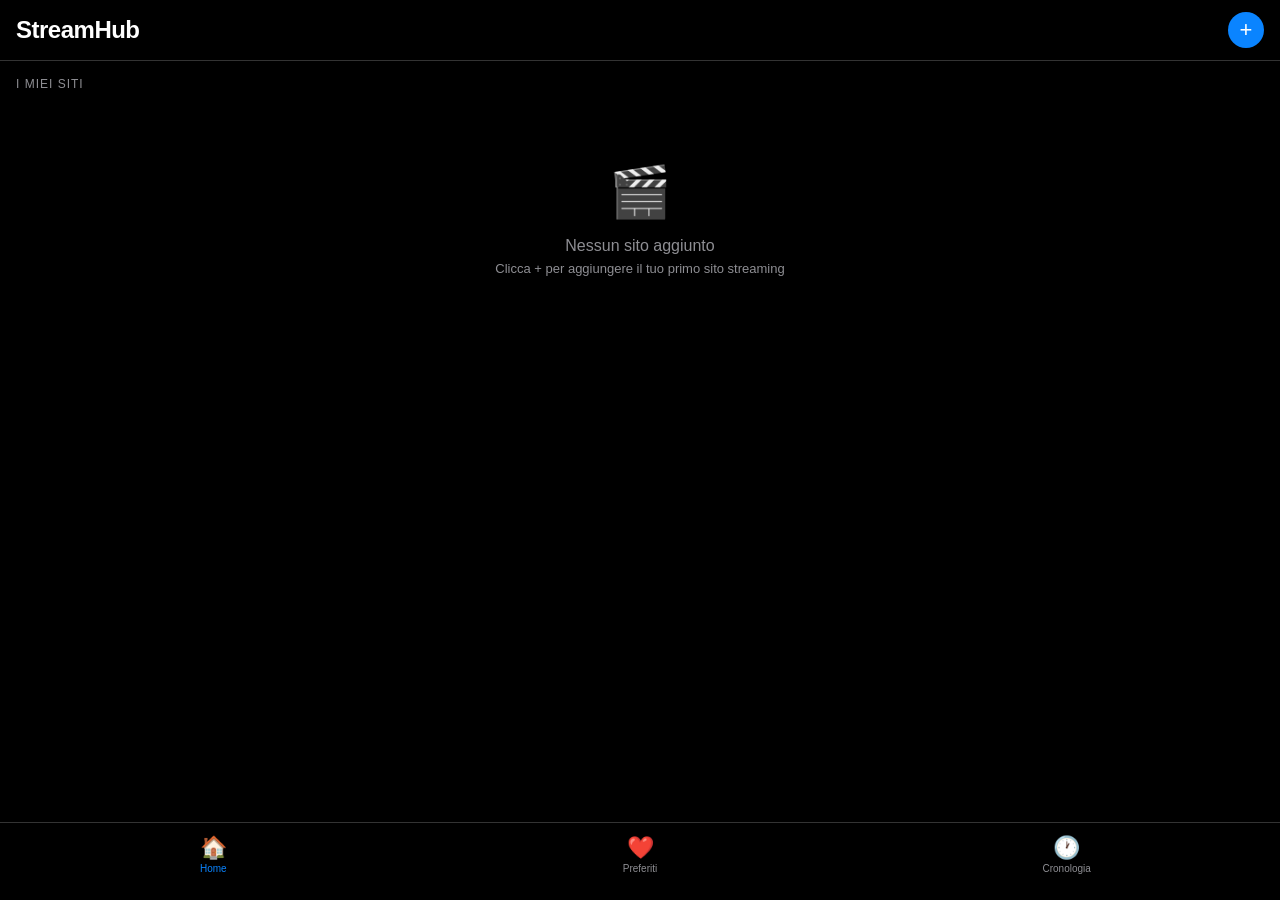
<file: index.html>
<!DOCTYPE html>
<html lang="it">
<head>
    <meta charset="UTF-8">
    <meta name="viewport" content="width=device-width, initial-scale=1.0, viewport-fit=cover, user-scalable=no">
    <meta name="apple-mobile-web-app-capable" content="yes">
    <meta name="apple-mobile-web-app-status-bar-style" content="black-translucent">
    <meta name="theme-color" content="#000000">
    <meta http-equiv="Cache-Control" content="no-cache, no-store, must-revalidate">
    <meta http-equiv="Pragma" content="no-cache">
    <meta http-equiv="Expires" content="0">
    <title>StreamHub</title>
    <link rel="stylesheet" href="styles.css">
    <link rel="manifest" href="manifest.json">
    <link rel="apple-touch-icon" href="data:image/svg+xml,<svg xmlns='http://www.w3.org/2000/svg' viewBox='0 0 100 100'><rect fill='%23000' width='100' height='100' rx='20'/><text x='50' y='65' text-anchor='middle' fill='%23fff' font-size='40' font-family='Arial'>▶</text></svg>">
</head>
<body>
    <!-- Barra superiore -->
    <header class="header">
        <h1 class="logo">StreamHub</h1>
        <button class="btn-icon" onclick="showAddSite()" title="Aggiungi sito">+</button>
    </header>

    <!-- Contenuto principale -->
    <main class="main">
        <div class="section-title" id="sectionTitle">I MIEI SITI</div>
        <div id="siteList" class="site-list"></div>
        <div id="emptyState" class="empty-state">
            <div class="empty-icon">🎬</div>
            <p>Nessun sito aggiunto</p>
            <p class="sub">Clicca + per aggiungere il tuo primo sito streaming</p>
        </div>
    </main>

    <!-- Menu inferiore -->
    <nav class="tabbar">
        <button class="tab active" id="tabSites" onclick="showTab('sites')">
            <span class="tab-icon">🏠</span>
            <span class="tab-label">Home</span>
        </button>
        <button class="tab" id="tabFavorites" onclick="showTab('favorites')">
            <span class="tab-icon">❤️</span>
            <span class="tab-label">Preferiti</span>
        </button>
        <button class="tab" id="tabHistory" onclick="showTab('history')">
            <span class="tab-icon">🕐</span>
            <span class="tab-label">Cronologia</span>
        </button>
    </nav>

    <!-- Modal aggiungi sito -->
    <div id="addModal" class="modal" style="display:none">
        <div class="modal-content">
            <h2>Aggiungi sito streaming</h2>
            <input type="text" id="siteName" placeholder="Nome del sito (es. MioStream)" class="input" autocomplete="off">
            <input type="url" id="siteUrl" placeholder="URL (es. https://miosito.com)" class="input" autocomplete="off">
            <div class="modal-buttons">
                <button class="btn btn-cancel" onclick="hideAddSite()">Annulla</button>
                <button class="btn btn-save" onclick="addSite()">Aggiungi</button>
            </div>
        </div>
    </div>

    <!-- Browser interno -->
    <div id="browser" class="browser" style="display:none">
        <div class="browser-bar">
            <button class="btn-back" onclick="closeBrowser()">← Indietro</button>
            <span id="browserTitle" class="browser-title"></span>
            <button class="btn-fav" id="btnFavorite" onclick="toggleFavorite()">☆</button>
        </div>
        <div id="browserLoading" class="browser-loading">
            <div class="spinner"></div>
        </div>
        <iframe id="browserFrame" sandbox="allow-scripts allow-same-origin allow-forms allow-popups allow-top-navigation"></iframe>
    </div>

    <script src="app.js"></script>
</body>
</html>
</file>
<file: styles.css>
:root {
    --bg: #000000;
    --card: #1C1C1E;
    --text: #FFFFFF;
    --sub: #8E8E93;
    --accent: #0A84FF;
    --red: #FF3B30;
    --bar-height: 44px;
}

* { margin: 0; padding: 0; box-sizing: border-box; }
body { 
    font-family: -apple-system, BlinkMacSystemFont, 'SF Pro Display', sans-serif;
    background: var(--bg); color: var(--text);
    min-height: 100vh; padding-bottom: 80px;
    -webkit-tap-highlight-color: transparent;
    user-select: none; -webkit-user-select: none;
}

/* Header */
.header {
    display: flex; align-items: center; justify-content: space-between;
    padding: 12px 16px; background: #000;
    position: sticky; top: 0; z-index: 100;
    border-bottom: 0.5px solid #333;
}
.logo { font-size: 24px; font-weight: 800; letter-spacing: -0.5px; }
.btn-icon {
    width: 36px; height: 36px; border-radius: 50%;
    background: var(--accent); color: white; border: none;
    font-size: 22px; cursor: pointer; display: flex;
    align-items: center; justify-content: center;
}

/* Main */
.main { padding: 16px; }
.section-title { font-size: 12px; color: var(--sub); margin-bottom: 12px; letter-spacing: 1px; }

/* Site Cards */
.site-list { display: flex; flex-direction: column; gap: 10px; }
.site-card {
    background: var(--card); border-radius: 14px; padding: 16px;
    display: flex; align-items: center; gap: 14px;
    cursor: pointer; transition: transform 0.15s;
}
.site-card:active { transform: scale(0.97); }
.site-icon {
    width: 50px; height: 50px; border-radius: 12px;
    background: linear-gradient(135deg, #333, #555);
    display: flex; align-items: center; justify-content: center;
    font-size: 22px;
}
.site-info { flex: 1; }
.site-name { font-size: 16px; font-weight: 600; }
.site-url { font-size: 12px; color: var(--sub); margin-top: 2px; }
.site-actions { display: flex; gap: 8px; }
.btn-sm {
    width: 30px; height: 30px; border-radius: 50%; border: none;
    cursor: pointer; font-size: 14px; display: flex;
    align-items: center; justify-content: center;
}
.btn-play { background: var(--accent); color: white; }
.btn-del { background: #333; color: var(--red); }

/* Empty State */
.empty-state { text-align: center; padding: 60px 20px; color: var(--sub); }
.empty-icon { font-size: 50px; margin-bottom: 16px; }
.empty-state .sub { font-size: 13px; margin-top: 6px; }

/* Tab Bar */
.tabbar {
    display: flex; position: fixed; bottom: 0; left: 0; right: 0;
    background: #000; border-top: 0.5px solid #333;
    padding: 6px 0 20px; z-index: 100;
}
.tab {
    flex: 1; background: none; border: none; color: var(--sub);
    cursor: pointer; display: flex; flex-direction: column;
    align-items: center; gap: 2px; padding: 6px;
}
.tab.active { color: var(--accent); }
.tab-icon { font-size: 22px; }
.tab-label { font-size: 10px; }

/* Modal */
.modal {
    position: fixed; top: 0; left: 0; right: 0; bottom: 0;
    background: rgba(0,0,0,0.7); display: flex;
    align-items: center; justify-content: center; z-index: 200;
}
.modal-content {
    background: var(--card); border-radius: 16px;
    padding: 24px; width: 90%; max-width: 400px;
    display: flex; flex-direction: column; gap: 14px;
}
.modal-content h2 { font-size: 18px; text-align: center; }
.input {
    padding: 12px 14px; border-radius: 10px;
    background: #2C2C2E; border: none; color: white;
    font-size: 15px; outline: none;
}
.input:focus { background: #3A3A3C; }
.modal-buttons { display: flex; gap: 10px; }
.btn {
    flex: 1; padding: 12px; border-radius: 10px;
    border: none; font-size: 15px; cursor: pointer; font-weight: 600;
}
.btn-cancel { background: #333; color: white; }
.btn-save { background: var(--accent); color: white; }

/* Browser */
.browser {
    position: fixed; top: 0; left: 0; right: 0; bottom: 0;
    background: #000; z-index: 300; display: flex; flex-direction: column;
}
.browser-bar {
    display: flex; align-items: center; gap: 10px;
    padding: 10px 14px; background: #111;
    border-bottom: 0.5px solid #333;
}
.btn-back {
    background: none; border: none; color: var(--accent);
    font-size: 15px; cursor: pointer;
}
.browser-title { flex: 1; font-size: 14px; text-align: center; overflow: hidden; text-overflow: ellipsis; white-space: nowrap; }
.btn-fav { background: none; border: none; color: var(--accent); font-size: 20px; cursor: pointer; }
.browser-loading {
    position: absolute; top: 50%; left: 50%; transform: translate(-50%, -50%);
    z-index: 400; display: none;
}
.spinner {
    width: 36px; height: 36px; border: 3px solid #333;
    border-top-color: var(--accent); border-radius: 50%;
    animation: spin 0.8s linear infinite;
}
@keyframes spin { to { transform: rotate(360deg); } }
#browserFrame {
    flex: 1; border: none; width: 100%; background: #000;
}

/* Favorites / History lists */
.list-item {
    display: flex; align-items: center; gap: 12px;
    padding: 14px 16px; background: var(--card);
    border-radius: 12px; margin-bottom: 8px;
}
.list-item-thumb {
    width: 36px; height: 36px; border-radius: 8px;
    background: #333; display: flex; align-items: center;
    justify-content: center; font-size: 14px;
}
.list-item-info { flex: 1; }
.list-item-title { font-size: 14px; font-weight: 500; }
.list-item-url { font-size: 11px; color: var(--sub); }
</file>
<file: firetv/streamhub-firetv/app/src/main/assets/styles.css>
:root {
    --bg: #000000;
    --card: #1C1C1E;
    --text: #FFFFFF;
    --sub: #8E8E93;
    --accent: #0A84FF;
    --red: #FF3B30;
    --bar-height: 44px;
}

* { margin: 0; padding: 0; box-sizing: border-box; }
body { 
    font-family: -apple-system, BlinkMacSystemFont, 'SF Pro Display', sans-serif;
    background: var(--bg); color: var(--text);
    min-height: 100vh; padding-bottom: 80px;
    -webkit-tap-highlight-color: transparent;
    user-select: none; -webkit-user-select: none;
}

/* Header */
.header {
    display: flex; align-items: center; justify-content: space-between;
    padding: 12px 16px; background: #000;
    position: sticky; top: 0; z-index: 100;
    border-bottom: 0.5px solid #333;
}
.logo { font-size: 24px; font-weight: 800; letter-spacing: -0.5px; }
.btn-icon {
    width: 36px; height: 36px; border-radius: 50%;
    background: var(--accent); color: white; border: none;
    font-size: 22px; cursor: pointer; display: flex;
    align-items: center; justify-content: center;
}

/* Main */
.main { padding: 16px; }
.section-title { font-size: 12px; color: var(--sub); margin-bottom: 12px; letter-spacing: 1px; }

/* Site Cards */
.site-list { display: flex; flex-direction: column; gap: 10px; }
.site-card {
    background: var(--card); border-radius: 14px; padding: 16px;
    display: flex; align-items: center; gap: 14px;
    cursor: pointer; transition: transform 0.15s;
}
.site-card:active { transform: scale(0.97); }
.site-icon {
    width: 50px; height: 50px; border-radius: 12px;
    background: linear-gradient(135deg, #333, #555);
    display: flex; align-items: center; justify-content: center;
    font-size: 22px;
}
.site-info { flex: 1; }
.site-name { font-size: 16px; font-weight: 600; }
.site-url { font-size: 12px; color: var(--sub); margin-top: 2px; }
.site-actions { display: flex; gap: 8px; }
.btn-sm {
    width: 30px; height: 30px; border-radius: 50%; border: none;
    cursor: pointer; font-size: 14px; display: flex;
    align-items: center; justify-content: center;
}
.btn-play { background: var(--accent); color: white; }
.btn-del { background: #333; color: var(--red); }

/* Empty State */
.empty-state { text-align: center; padding: 60px 20px; color: var(--sub); }
.empty-icon { font-size: 50px; margin-bottom: 16px; }
.empty-state .sub { font-size: 13px; margin-top: 6px; }

/* Tab Bar */
.tabbar {
    display: flex; position: fixed; bottom: 0; left: 0; right: 0;
    background: #000; border-top: 0.5px solid #333;
    padding: 6px 0 20px; z-index: 100;
}
.tab {
    flex: 1; background: none; border: none; color: var(--sub);
    cursor: pointer; display: flex; flex-direction: column;
    align-items: center; gap: 2px; padding: 6px;
}
.tab.active { color: var(--accent); }
.tab-icon { font-size: 22px; }
.tab-label { font-size: 10px; }

/* Modal */
.modal {
    position: fixed; top: 0; left: 0; right: 0; bottom: 0;
    background: rgba(0,0,0,0.7); display: flex;
    align-items: center; justify-content: center; z-index: 200;
}
.modal-content {
    background: var(--card); border-radius: 16px;
    padding: 24px; width: 90%; max-width: 400px;
    display: flex; flex-direction: column; gap: 14px;
}
.modal-content h2 { font-size: 18px; text-align: center; }
.input {
    padding: 12px 14px; border-radius: 10px;
    background: #2C2C2E; border: none; color: white;
    font-size: 15px; outline: none;
}
.input:focus { background: #3A3A3C; }
.modal-buttons { display: flex; gap: 10px; }
.btn {
    flex: 1; padding: 12px; border-radius: 10px;
    border: none; font-size: 15px; cursor: pointer; font-weight: 600;
}
.btn-cancel { background: #333; color: white; }
.btn-save { background: var(--accent); color: white; }

/* Browser */
.browser {
    position: fixed; top: 0; left: 0; right: 0; bottom: 0;
    background: #000; z-index: 300; display: flex; flex-direction: column;
}
.browser-bar {
    display: flex; align-items: center; gap: 10px;
    padding: 10px 14px; background: #111;
    border-bottom: 0.5px solid #333;
}
.btn-back {
    background: none; border: none; color: var(--accent);
    font-size: 15px; cursor: pointer;
}
.browser-title { flex: 1; font-size: 14px; text-align: center; overflow: hidden; text-overflow: ellipsis; white-space: nowrap; }
.btn-fav { background: none; border: none; color: var(--accent); font-size: 20px; cursor: pointer; }
.browser-loading {
    position: absolute; top: 50%; left: 50%; transform: translate(-50%, -50%);
    z-index: 400; display: none;
}
.spinner {
    width: 36px; height: 36px; border: 3px solid #333;
    border-top-color: var(--accent); border-radius: 50%;
    animation: spin 0.8s linear infinite;
}
@keyframes spin { to { transform: rotate(360deg); } }
#browserFrame {
    flex: 1; border: none; width: 100%; background: #000;
}

/* Favorites / History lists */
.list-item {
    display: flex; align-items: center; gap: 12px;
    padding: 14px 16px; background: var(--card);
    border-radius: 12px; margin-bottom: 8px;
}
.list-item-thumb {
    width: 36px; height: 36px; border-radius: 8px;
    background: #333; display: flex; align-items: center;
    justify-content: center; font-size: 14px;
}
.list-item-info { flex: 1; }
.list-item-title { font-size: 14px; font-weight: 500; }
.list-item-url { font-size: 11px; color: var(--sub); }
</file>
